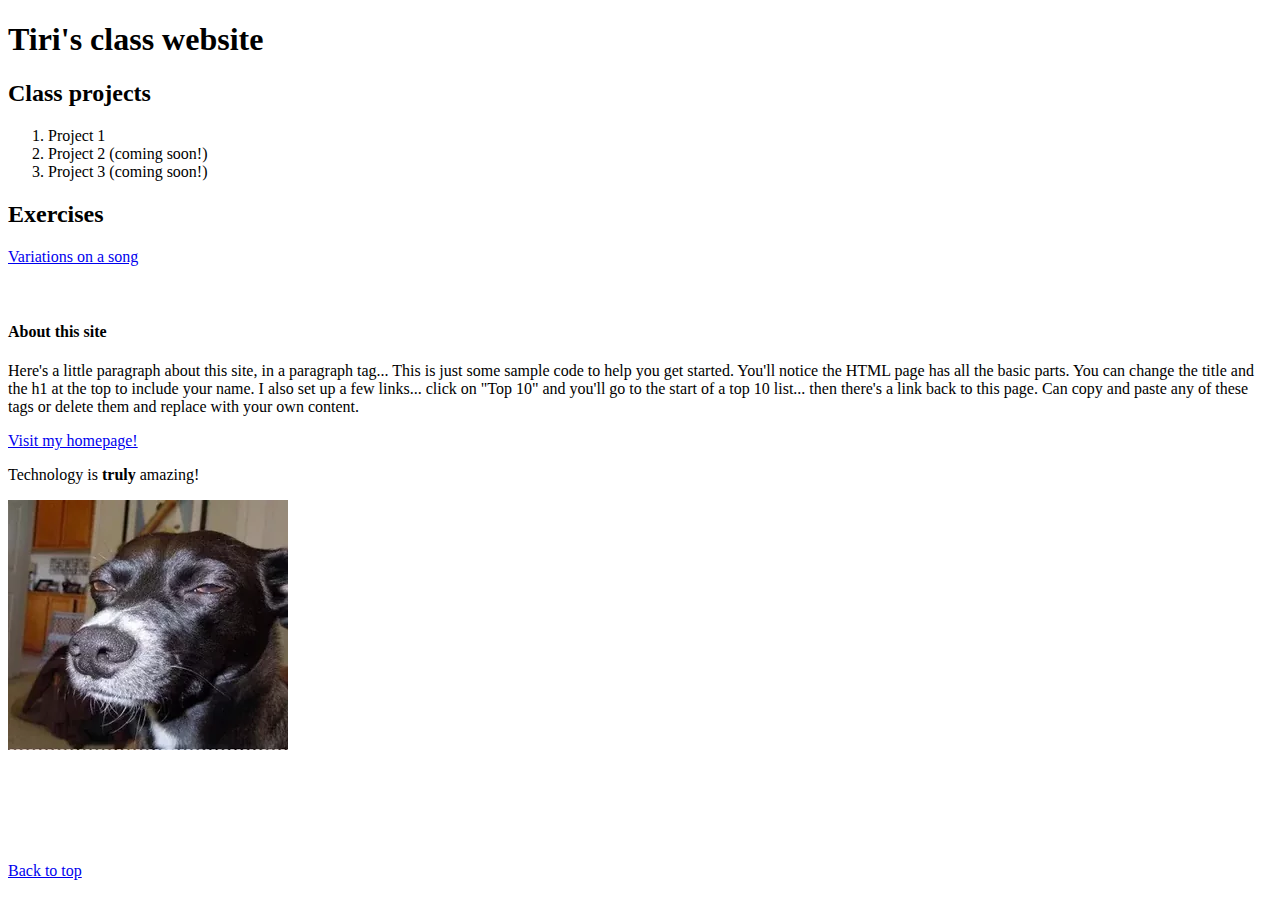
<file: index.html>
<!DOCTYPE html>
<html>
  <head>
    <meta charset="utf-8" />
    <meta name="viewport" content="width=device-width, initial-scale=1" />
    <title>Tiri's class website</title>
    <link rel="icon" type="image/png" href="images/dog.jpg" />
  </head>
  <body>
    <h1 id="top">Tiri's class website</h1>
    <h2>Class projects</h2>
    <ol>
      <li>Project 1</li>
      <li>Project 2 (coming soon!)</li>
      <li>Project 3 (coming soon!)</li>
    </ol>
    <h2>Exercises</h2>
    <a href="exercises/song.html">Variations on a song</a>
    <br />
    <br />
    <br />
    <div>
      <h4>About this site</h4>
      <p>
        Here's a little paragraph about this site, in a paragraph tag... This is
        just some sample code to help you get started. You'll notice the HTML
        page has all the basic parts. You can change the title and the h1 at the
        top to include your name. I also set up a few links... click on "Top 10"
        and you'll go to the start of a top 10 list... then there's a link back
        to this page. Can copy and paste any of these tags or delete them and
        replace with your own content.
      </p>
      <div>
        <a
          href="https://tiri.notion.site/Software-for-People-1203700074c680949e0cf653204bac62?pvs=4"
          >Visit my homepage!</a
        >
      </div>
    </div>
    <p>Technology is <b>truly</b> amazing!</p>
    <div>
      <img src="images/dog.jpg" />
    </div>
    <br />
    <br />
    <br />
    <br />
    <br />
    <br />
    <footer>
      <div>
        <a href="#top">Back to top</a>
      </div>
    </footer>
  </body>
</html>
</file>
